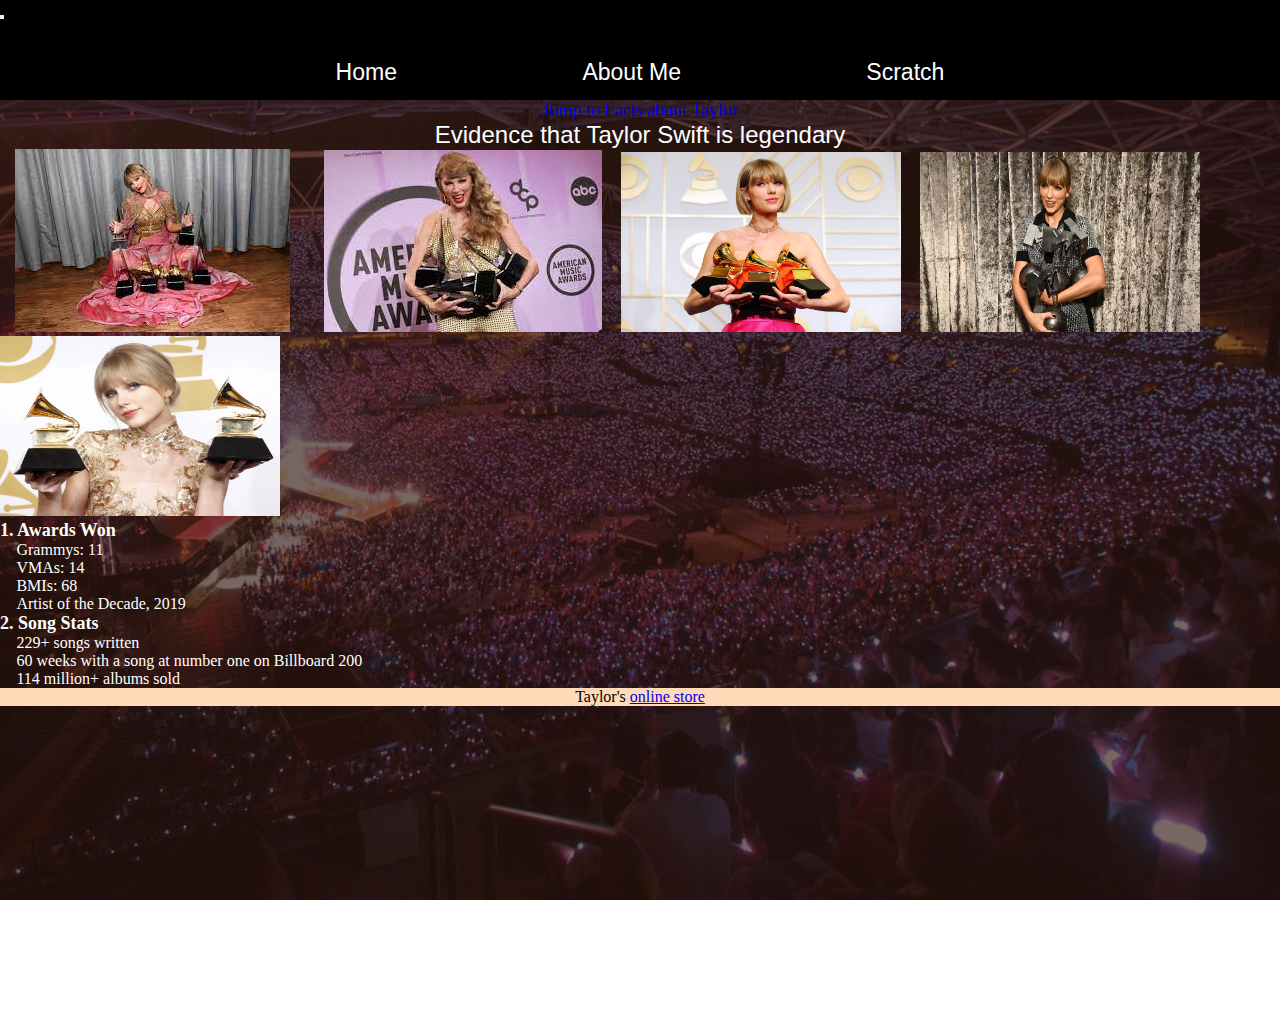
<file: scratch.html>
<!DOCTYPE html>
<html lang="en">

<head>
    <link rel="stylesheet" href=".//css/mystyles.css">
    

    <meta charset="UTF-8">
    <meta http-equiv="X-UA-Compatible" content="IE=edge">
    <meta name="viewport" content="width=device-width, initial-scale=1.0">
    <title>Scratch</title>
</head>
<id="mainNav">
    <div class="nav2">
        <a class="navbar-brand text-uppercase fw-bold d-lg-none" href="index.html"></a>
        <button class="navbar-toggler" type="button" data-bs-toggle="collapse" data-bs-target="#navbarSupportedContent"
            aria-controls="navbarSupportedContent" aria-expanded="false" aria-label="Toggle navigation"><span
                class="navbar-toggler-icon"></span></button>
        <div class="collapse navbar-collapse" id="navbarSupportedContent">
            <ul class="navbar-nav mx-auto">
                <li class="nav-item px-lg-4"><a class="nav-link text-uppercase" href="index.html">Home</a></li>
                <li class="nav-item px-lg-4"><a class="nav-link text-uppercase" href="about.html">About Me</a></li>
                <li class="nav-item px-lg-4"><a class="nav-link text-uppercase" href="scratch.html">Scratch</a>
                </li>
            </ul>
        </div>
    </div>
    </nav>
</div>
    <body>
        <div class="anchors">
        <a href="#Facts"> Jump to Facts about Taylor</a>
        <div class="h3"> </div>
            
                <p class="h3">Evidence that Taylor Swift is legendary </div>
                    
                    <img src=".//assets/img/awards.jfif" class="ama" alt="Recent awards ceremony">
                    <img src=".//assets/img/ama.jfif" class="ama" alt="Taylor with AMA awards">
                    <img src=".//assets/img/grammy.webp" class="grammy" alt="Taylor with Grammy awards">
                    <img src=".//assets/img/mtv.jpg" class="grammy" alt="Taylor with MTV awards">
                    <img src=".//assets/img/grammy2.webp" class="grammy" alt="Taylor with more Grammy awards">
                    <link rel="stylesheet" href=".//css/mystyles.css">
                </p>
                <ol>
                    <div class="tshead" id="Facts"> 
                    <li> 1. Awards Won </div>
                       <div class="tsinfo"> <ul>	Grammys: 11</ul>
                        <ul> 	VMAs: 14</ul>
                        <ul> 	BMIs: 68</ul>
                        <ul>	Artist of the Decade, 2019</ul></div>
                    </li>
                    <div class="tshead"> 
                    <li> 2. Song Stats </div>
                      <div class="tsinfo">  
                        <ul>	229+ songs written</ul>
                        <ul> 	60 weeks with a song at number one on Billboard 200</ul>
                        <ul>	114 million+ albums sold</ul></div> 
                    </li>
                    
                </ol>
                <p class="store">
                    Taylor's <a href="https://store.taylorswift.com/" target="_blank" title="Link to online store">online store</a>
                   
    
        <script class="body"
            type='text/javascript'>                    var divElement = document.getElementById('viz1669662657308'); var vizElement = divElement.getElementsByTagName('object')[0]; vizElement.style.width = '1100px'; vizElement.style.height = '927px'; var scriptElement = document.createElement('script'); scriptElement.src = 'https://public.tableau.com/javascripts/api/viz_v1.js'; vizElement.parentNode.insertBefore(scriptElement, vizElement);                </script>
        <div class='tableauPlaceholder' id='viz1669843489348' ><noscript><a href='#'><img
                        alt='Dashboard 1 '
                        src='https:&#47;&#47;public.tableau.com&#47;static&#47;images&#47;2Y&#47;2Y2677JQZ&#47;1_rss.png'
                        style='border: none' /></a></noscript><object class='tableauViz' style='display:none;'>
                <param name='host_url' value='https%3A%2F%2Fpublic.tableau.com%2F' />
                <param name='embed_code_version' value='3' />
                <param name='path' value='shared&#47;2Y2677JQZ' />
                <param name='toolbar' value='yes' />
                <param name='static_image'
                    value='https:&#47;&#47;public.tableau.com&#47;static&#47;images&#47;2Y&#47;2Y2677JQZ&#47;1.png' />
                <param name='animate_transition' value='yes' />
                <param name='display_static_image' value='yes' />
                <param name='display_spinner' value='yes' />
                <param name='display_overlay' value='yes' />
                <param name='display_count' value='yes' />
                <param name='language' value='en-US' />
            </object></div>
        <script
            type='text/javascript'>                    var divElement = document.getElementById('viz1669843489348'); var vizElement = divElement.getElementsByTagName('object')[0]; if (divElement.offsetWidth > 800) { vizElement.style.width = '1200px'; vizElement.style.height = '827px'; } else if (divElement.offsetWidth > 500) { vizElement.style.width = '1200px'; vizElement.style.height = '827px'; } else { vizElement.style.width = '100%'; vizElement.style.height = '1327px'; } var scriptElement = document.createElement('script'); scriptElement.src = 'https://public.tableau.com/javascripts/api/viz_v1.js'; vizElement.parentNode.insertBefore(scriptElement, vizElement);                </script>
           
    <iframe width="560" height="315" src="https://www.youtube.com/embed/G6n2DGtN0Lk" title="YouTube video player"
        frameborder="0" allow="accelerometer; autoplay; clipboard-write; encrypted-media; gyroscope; picture-in-picture"
        allowfullscreen></iframe>
      
</body>

</html>
</file>
<file: css/mystyles.css>
@charset "UTF-8";

.myfont{
        font-family: 'Courier New', Courier, monospace;
}
.myitalics{
        font-style: italic;
}

.li{
        font-weight: 800;
}
.p1{
        font-size: larger;
        text-underline-position: below;
        font-weight: 900;
}

.p2{
        display: block;
        font-size: 3rem;
        font-weight: 100;
     
}

.section-heading-upper{
        font-family: 'Franklin Gothic Medium', 'Arial Narrow', Arial, sans-serif;
        font-weight: 700;
}
.cta-inner{
        color: black;
}
.cheese{
        display: block;
        margin-left: auto;
        margin-right: auto;
        width: 50%;
        opacity: 75%;
        border: 5px solid purple;

}
.fam{
        display: block;
        margin-left: auto;
        margin-right: auto;
        width: 50%;
        padding-bottom: 150px;

}
.tour{
        display: block;
        margin-left: left;
        margin-right: left;
        width: 50%;
}
.title{
        font-family: Impact, Haettenschweiler, 'Arial Narrow Bold', sans-serif;
        color: aqua;
}
header{
        background-color: rgb(0, 0, 0)
        opacity 50%;
}

.t1{
        font-family: Impact, Haettenschweiler, 'Arial Narrow Bold', sans-serif;
        display: block;
        font-size: 2rem;
        font-weight: 800;
        color: white;
}
.t2{
        font-size: 5rem;
        font-weight: 100;
        line-height: 4rem;
        color: white;
}

Syles for Scratch Sheet 

.container{
        width: 80%;
        font-family: 'Lucida Sans', 'Lucida Sans Regular', 'Lucida Grande', 'Lucida Sans Unicode', Geneva, Verdana, sans-serif;
        margin: 0 auto;

}

.h1{
        color: white;
        text-align: center;
        font-family: Impact, Haettenschweiler, 'Arial Narrow Bold', sans-serif;
}
body{
        background-image: linear-gradient(rgba(47, 23, 15, 0.65), rgba(47, 23, 15, 0.65)), url("../assets/img/TS\ Crowd.jpg");
        background-attachment: fixed;
        background-position: center;
        background-size: cover;
}
.nav2{
        color: white;
        background-color: black;
        width: 100%;
        height: 100px;
        font-size: larger;
        font-family: Verdana, Geneva, Tahoma, sans-serif;
}
.tableauPlaceholder{
        display: block;
        margin-left: auto;
        margin-right: auto;
        width: 50%;
        size: 300px;

}

.tsinfo{
        color:white;
        text-align: left;
        tab-size: 20px;
       
}
*{
        padding: 0;
        margin: 0;
}
.infohead{
        font-family: Impact, Haettenschweiler, 'Arial Narrow Bold', sans-serif;
        display: block;
        font-size: 2rem;
        font-weight: 800;
        color: white;
        align-content: center;
        text-align: center;
        

}
ul li {
        list-style: none;
        display: inline-block;
        line-height: 100px;
   
        
}

ul li a{
        display: block;
        text-decoration: none;
        font-size: 14px;
        font-family: Impact, Haettenschweiler, 'Arial Narrow Bold', sans-serif;
        color: white;
        padding: 0 90px;
        font-size: larger;
       
}

.ama{
        align-items: center;
        padding-right: 15px;
        padding-left: 15px;

}

.grammy{
        align-items: center;
        height: 180px;
        width: 280px;
        padding-right: 15px;
}
.h3{
        font-family: Impact, Haettenschweiler, 'Arial Narrow Bold', sans-serif;
        color: white;
        font-size: x-large;
        text-align: center;
}
.store{
        color: black;
        background-color: peachpuff;
        text-align: center;
}

.navbar-nav{
        text-align: center;
}

.anchors{
        color: white;
       text-decoration: none;
        text-align: center;
        font-size: large;

}

.tshead{
        color: white;
        font-size: large;
        font-weight: bold;
}
</file>
